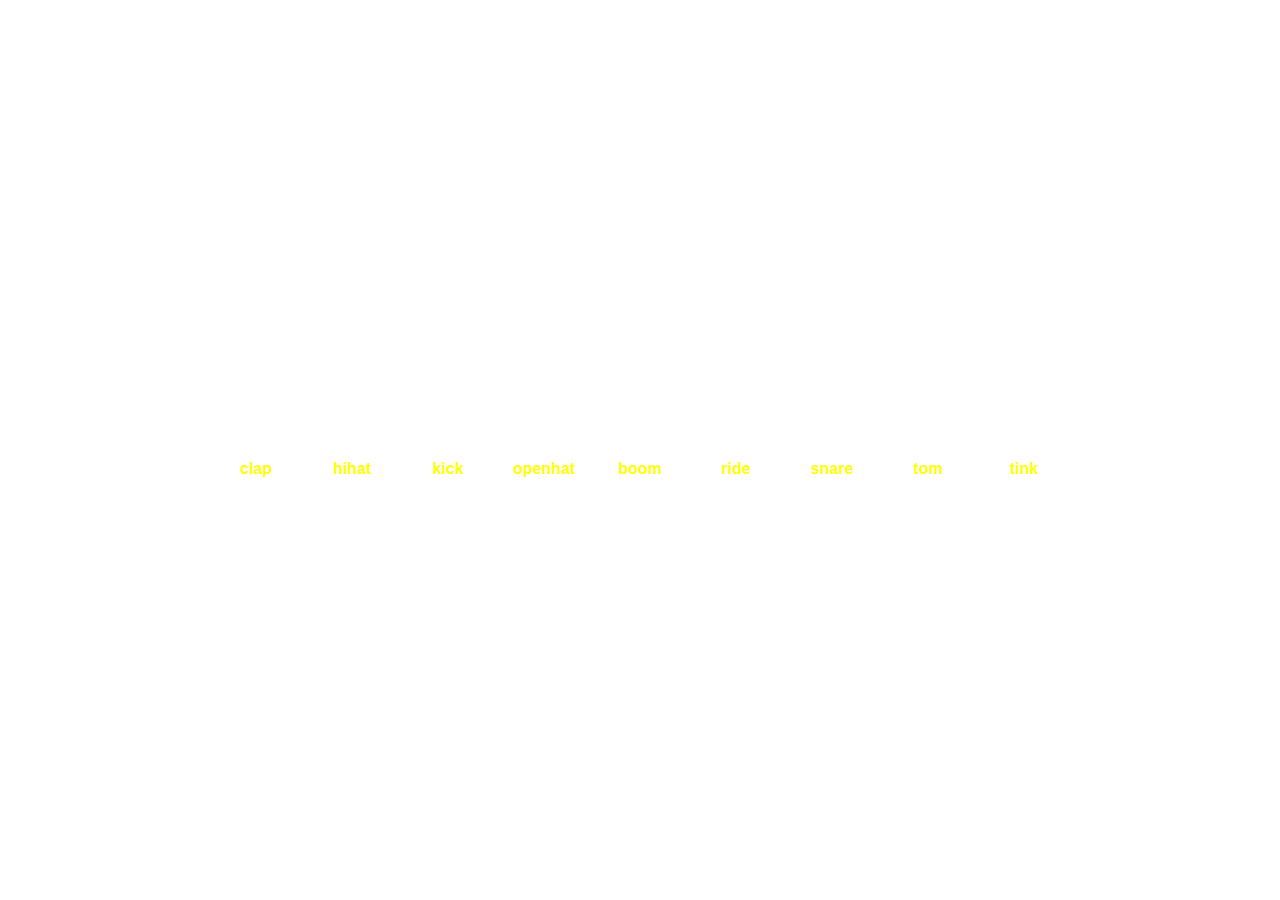
<file: index.html>
<!DOCTYPE html>
<html lang="en">
  <head>
    <meta charset="UTF-8" />
    <meta name="viewport" content="width=device-width, initial-scale=1.0" />
    <title>Javascript Drum Kit</title>
    <link rel="stylesheet" href="style.css" />
    <script src="script.js" defer></script>
  </head>
  <body>
    <main>
      <div class="keys">
        <div class="key" data-key="KeyA">
          <kbd>A</kbd>
          <span class="sound">clap</span>
        </div>
        <div class="key" data-key="KeyS">
          <kbd>S</kbd>
          <span class="sound">hihat</span>
        </div>
        <div class="key" data-key="KeyD">
          <kbd>D</kbd>
          <span class="sound">kick</span>
        </div>
        <div class="key" data-key="KeyF">
          <kbd>F</kbd>
          <span class="sound">openhat</span>
        </div>
        <div class="key" data-key="KeyG">
          <kbd>G</kbd>
          <span class="sound">boom</span>
        </div>
        <div class="key" data-key="KeyH">
          <kbd>H</kbd>
          <span class="sound">ride</span>
        </div>
        <div class="key" data-key="KeyJ">
          <kbd>J</kbd>
          <span class="sound">snare</span>
        </div>
        <div class="key" data-key="KeyK">
          <kbd>K</kbd>
          <span class="sound">tom</span>
        </div>
        <div class="key" data-key="KeyL">
          <kbd>L</kbd>
          <span class="sound">tink</span>
        </div>
      </div>


      <audio data-key="KeyA" src="./audios/clap.mp3"></audio>
      <audio data-key="KeyS" src="./audios/hihat.mp3"></audio>
      <audio data-key="KeyD" src="./audios/kick.mp3"></audio>
      <audio data-key="KeyF" src="./audios/openhat.wav"></audio>
      <audio data-key="KeyG" src="./audios/boom.mp3"></audio>
      <audio data-key="KeyH" src="./audios/ride.wav"></audio>
      <audio data-key="KeyJ" src="./audios/snare.mp3"></audio>
      <audio data-key="KeyK" src="./audios/tom2.wav"></audio>
      <audio data-key="KeyL" src="./audios/tink.mp3"></audio>
    </main>
  </body>
</html>
</file>
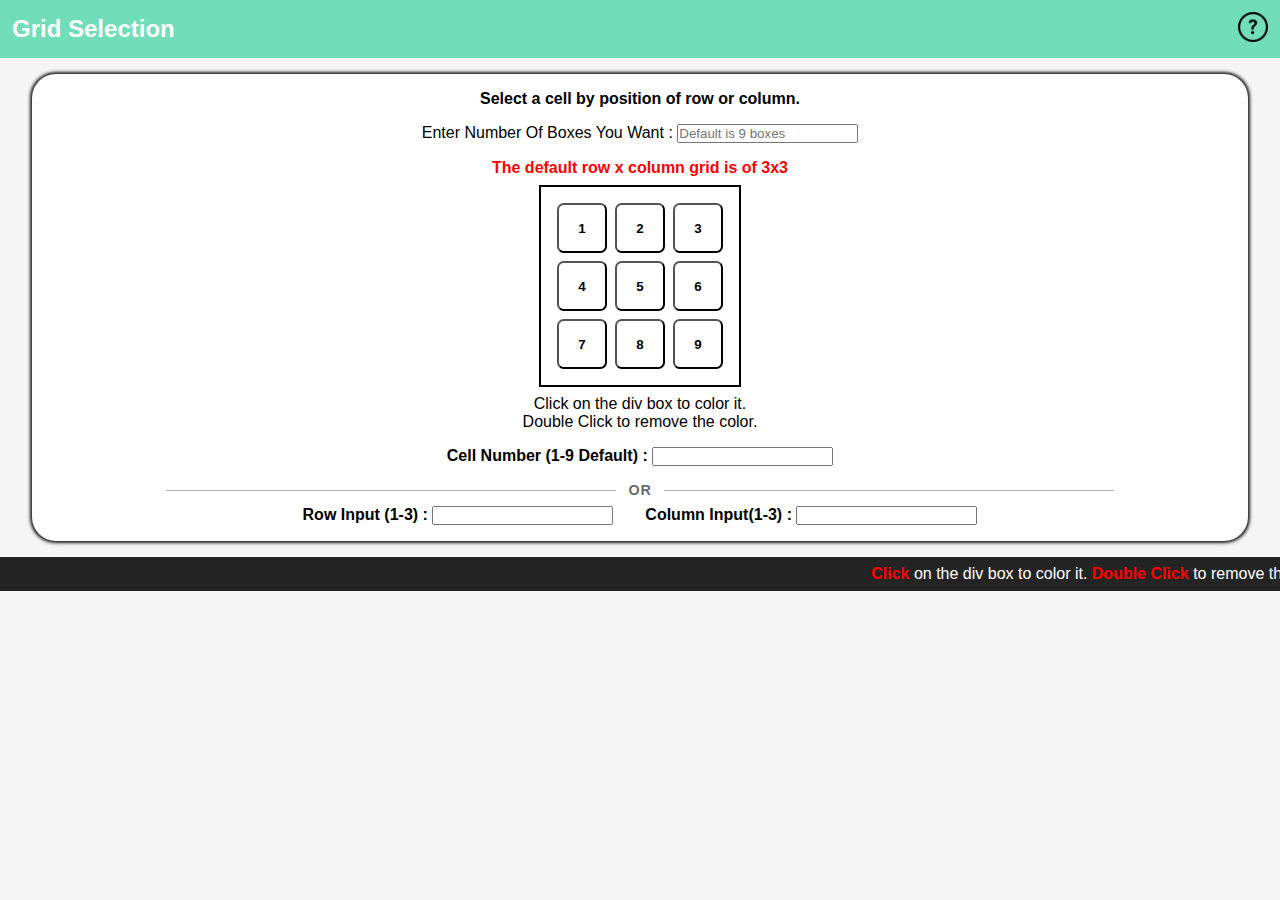
<file: Color Me/index.html>
<!DOCTYPE html>
<html lang="en">
  <head>
    <meta charset="UTF-8" />
    <meta name="viewport" content="width=device-width, initial-scale=1.0" />
    <title>Color Me</title>
    <link rel="stylesheet" href="style.css" />
    <script src="script.js" defer></script>
  </head>
  <body>
<header>
      <h1 class="heading">Grid Selection</h1>
      <div class="links">
        <a href="https://github.com/MoonlightAndStars/JSProjects/tree/main/Counter" target="_blank" rel="noopener" aria-label="Help / Info">
          <img src="./assets/question.png" alt="Help icon">
        </a>
      </div>
    </header>
    <main class="main-container">
      <p class="starting-info">Select a cell by position of row or column.</p>
      <label class="div-boxes" for="div-box"
        >Enter Number Of Boxes You Want :
        <input type="number" id="div-box" placeholder="Default is 9 boxes" />
      </label>
      <p class="default">The default row x column grid is of 3x3</p>
      <div class="table"></div>
      <p class="click-me">
        Click on the div box to color it.<br />Double Click to remove the color.
      </p>
      <label class="cell-num" for="cell-numbers"
        ><span class="bold">Cell Number (1-9 Default) :</span>
        <input type="text" id="cell-numbers" />
      </label>
      <div class="hr-container">
        <div class="line"></div>
        <span>OR</span>
        <div class="line"></div>
      </div>
      <div class="bottom-container">
        <label for="row-input"
          ><span class="bold">Row Input (1-3) : </span>
          <input type="text" id="row-input" />
        </label>
        <label for="column-input"
          ><span class="bold">Column Input(1-3) :</span>
          <input type="text" id="column-input" />
        </label>
      </div>
    </main>
    <footer>
        <p class="footer__info"><span class="bold">Click</span> on the div box to color it. <span class="bold">Double Click </span>to remove the color.</p>
    </footer>
  </body>
</html>
</file>
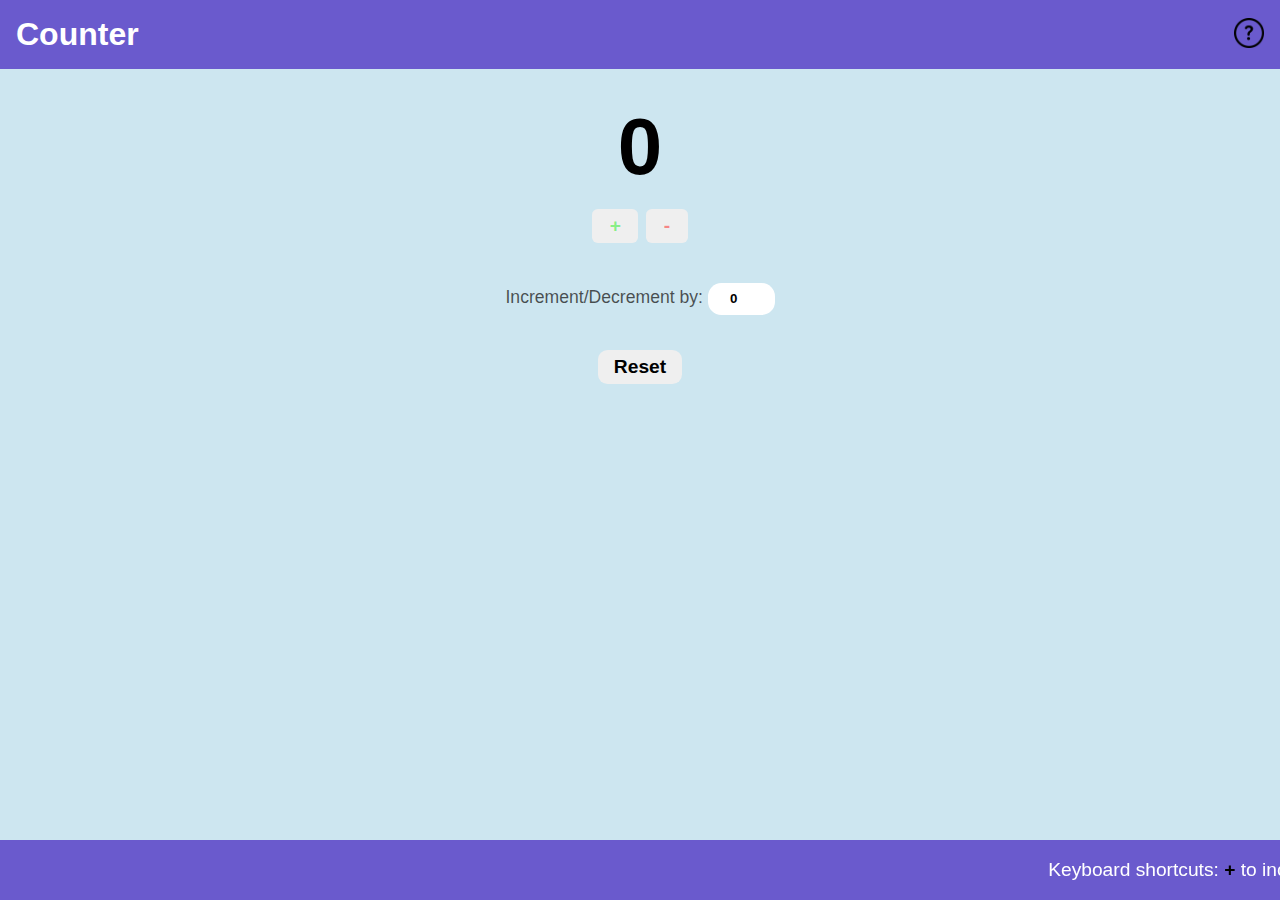
<file: Counter/index.html>
<!DOCTYPE html>
<html lang="en">
<head>
  <meta charset="UTF-8" />
  <meta name="viewport" content="width=device-width, initial-scale=1.0" />
  <title>Counter App</title>
  <link rel="stylesheet" href="style.css" />
  <script src="script.js" defer></script>
</head>
<body>
  <main class="main-container">
    <header>
      <h1 class="heading">Counter</h1>
      <div class="links">
        <a href="#" aria-label="Help / Info">
          <img src="./assets/question.png" alt="Help icon"/>
        </a>
      </div>
    </header>

    <section class="main-section">
      <h2 class="count-value">0</h2>

      <div class="buttons">
        <button class="button button--increment" aria-label="Increment value" title="Value will be incremented by the provided steps">+</button>
        <button class="button button--decrement" aria-label="Decrement value" title="Value will be decremented by the provided steps">-</button>
      </div>

      <div class="steps">
        <label for="input-steps" title="Set steps here to increase or decrease value">
          Increment/Decrement by:
          <input type="number" id="input-steps" class="steps__input steps__input--neutral" value="0"/>
        </label>
      </div>

      <button type="reset" class="button button--reset" title="Value will be set to 0">Reset</button>
    </section>

    <footer>
      <p class="footer__info" aria-hidden="true">
        Keyboard shortcuts: <kbd>+</kbd> to increment, <kbd>-</kbd> to decrement, <kbd>Page Up</kbd>/<kbd>Page Down</kbd> to change step value.
      </p>
    </footer>
  </main>
</body>
</html>
</file>
<file: style.css>
*{
    margin: 0;
    padding: 0;
    box-sizing: border-box;
    font-family: 'Poppins', cursive, sans-serif;
}

main{
    background-image: url("https://media.craiyon.com/2025-08-13/xqRzru1eTIODPwAfHNfTUg.webp");
    min-height: 100vh;
    background-repeat: no-repeat;
    background-size: cover;
    display: flex;
    align-items: center;
    justify-content: center;
    padding : 1em 2em;
}


.keys {
    display: flex;
    align-items: center;
    justify-content: center;
    gap : 1em;
    flex-wrap: wrap;
}

.key {
    border: 0.1em solid white;
    display: flex;
    align-items: center;
    justify-content: center;
    flex-direction: column;
    width : 5em;
    padding : 1em;
    
    cursor: pointer;
    transition: all 0.7ms ease;
}

.key:hover{
    transform: scale(1.1);
}

kbd {
    font-size: 2rem;
    font-weight: 700;
    color: white;
}

.sound {
    color: yellow;
    font-weight: 600;
}

.playing {
box-shadow: 0 0 0.3em 0.3em yellow;
transform: scale(1.2);

}
</file>
<file: Color Me/style.css>
*, *::after, *::before {
  margin: 0;
  padding: 0;
  box-sizing: border-box;
}

body, html {
  width: 100%;
  display: flex;
  flex-direction: column;
  justify-content: center;
  align-items: center;
  background: #f5f5f5;
  font-family: Arial, sans-serif;
}

header {
    width: 100%;
  display: flex;
  justify-content: space-between;
  align-items: center;
  background-color: rgb(113, 221, 185);
  color: white;
  padding: 0.75em;
}

.heading {
  font-size: 1.5rem;
  animation: slideDown 2s ease;
}

.links img {
  width: 30px;
  height: 30px;
  object-fit: cover;
  animation: slideDown 2s ease-out;
}


.starting-info {
    margin-bottom: 0.5em;
    font-weight: 600;
}

.div-boxes {
    margin-block: 0.5em;
}

.default {
  text-align: center;
  color: red;
  margin-block: 0.5em;
  animation: change-color 3s infinite;
  transition: all 0.3s ease-in-out;
  font-weight: 600;
}

.main-container {
    margin-block: 1em;
  display: flex;
  flex-direction: column;
  align-items: center;
  justify-content: space-around;
  width: 95vw;
  background: #fff;
  border-radius: 1.5em;
  padding: 1em;
  box-shadow: 0 0 0.2em 0.1em rgb(30, 30, 31);
}


.table {
  display: grid;
  align-items: center;
  justify-content: center;
  gap: 0.5em;
  border: 2px solid black;
  max-width: 90%;
  padding : 1em;
}

.box {
align-self: stretch;
  display: flex;
  justify-content: center;
  align-items: center;
  background: #ffffffd7;
  color: #000;
  font-weight: 600;
  border-radius: 0.5em;
  cursor: pointer;
  transition: all 0.3s ease-in-out;
}

.box:hover {
  transform: scale(1.1);
}

.box.active {
  background-color: rgb(60, 197, 202);
  color: rgb(252, 252, 252);
  font-weight: 700;
  border: 0.15em solid rgba(154, 122, 243, 0.781);
}

.click-me {
    margin-block: 0.5em;
      text-align: center;
  font-weight: 500;
}

/* OR line */
.hr-container {
  display: flex;
  align-items: center;
  justify-content: center;
  width: 80%;
  gap: 0.75em;
  margin-block: 0.5em;
}

.line {
  flex: 1;
  height: 0;
  border-top: 1px solid rgba(0,0,0,0.3);
}

.hr-container span {
  font-size: 0.9rem;
  color: rgba(0,0,0,0.6);
  text-transform: uppercase;
  letter-spacing: 0.05em;
  font-weight: 600;
}


.bold {
  font-weight: 700;
}

.cell-num {
    margin-block: 0.5em;
}

.bottom-container {
    /* border : 2px solid; */
    display: flex;
    gap : 2em;
    justify-content: space-evenly;
    align-items: center;
    max-width: 100%;
}

footer {
  width: 100%;
  padding: 0.5em;
  background-color: rgba(0, 0, 0, 0.856);
  color: white;
  font-size: 1rem;
  text-align: center;
}

.footer__info {
  display: inline-block;
  transform: translateX(100%);
  animation: run 20s linear infinite;
}

.footer__info > span {
    color : red;
}

/* animation keyframes */
@keyframes change-color {
  0% { color: rgb(241, 141, 141); opacity: 0; }
  25% { color: rgb(233, 73, 73); }
  50% { color: red; opacity: 1; }
  75% { color: rgb(233, 73, 73); }
  100% { color: rgb(241, 141, 141); opacity: 0; }
}

@keyframes slideDown {
  0% { transform: translateY(-10rem); opacity: 0.3; }
  100% { transform: translateY(0rem); opacity: 1; }
}

@keyframes run {
  0% { transform: translateX(100%); opacity: 1; }
  100% { transform: translateX(-100%); }
}
</file>
<file: Counter/style.css>
*, *::before, *::after {
  margin: 0;
  padding: 0;
  box-sizing: border-box;
  font-family: sans-serif;
}


.main-container {
    background-color: skyblue; /* this is a fallback value to compensate color-mix on some browsers */
  background-color: color-mix(in oklab, skyblue 40%, rgb(248, 246, 242) 60%);
  min-height: 100vh;
}


header {
  display: flex;
  justify-content: space-between;
  align-items: center;
  background-color: slateblue;
  color: white;
  padding: 1em;
}

.heading {
  font-size: 2rem;
  animation: slideDown 2s ease;
}

.links img {
  width: 30px;
  height: 30px;
  object-fit: cover;
  animation: slideDown 2s ease-out;
}

.main-section {
  display: flex;
  flex-direction: column;
  align-items: center;
  justify-content: center;
  width: 80vw;
  margin: 2em auto;
  gap: 1em;
}

.count-value {
  font-size: 5rem;
  color: black;
  text-align: center;
  animation: slideValue 3s ease;
}


.buttons {
  display: flex;
  gap: 0.5em;
}

.button {
  padding: 0.2em 0.8em;
  font-weight: 700;
  font-size: 1.2rem;
  cursor: pointer;
  border: 2px solid transparent;
  border-radius: 0.3em;
  transition: all 0.3s ease;
}

.button:hover {
  transform: scale(1.1);
}

.button--increment {
  color: rgba(118, 238, 118, 0.87);
  animation: moveFromLeft 2s ease-in-out;
}

.button--decrement {
  color: rgba(248, 115, 115, 0.856);
  animation: moveFromRight 2s ease-in-out;
}

.button--reset {
  display: block;
  margin: 1em auto;
  padding: 0.2em 0.7em;
  font-size: 1.2rem;
  border-radius: 0.5em;
}


.button--active {
  border: 2px solid currentColor;
  box-shadow: 0 0 0.1em 0.1em;
}


.steps {
  text-align: center;
  margin-top: 1.5em;
}

label {
  font-size: 1.1rem;
  font-weight: 300;
  color: rgba(27, 26, 26, 0.75);
}

.steps__input {
  width: 5em;
  padding: 0.5em;
  border: 2px solid transparent;
  border-radius: 1em;
  font-weight: 600;
  text-align: center;
  transition: all 0.3s ease;
}

.steps__input:focus {
  border-color: purple;
}


.steps__input--increasing { color: green; }
.steps__input--decreasing { color: red; }
.steps__input--neutral { color: black; }

footer {
  position: fixed;
  bottom: 0;
  width: 100%;
  padding: 1em 2em;
  background-color: slateblue;
  color: white;
  font-size: 1.2rem;
  text-align: center;
}

.footer__info {
  display: inline-block;
  transform: translateX(100%);
  animation: run 20s linear infinite;
}

kbd {
  font-family: sans-serif;
  font-weight: 600;
  color: black;
}

@keyframes run {
  0% { transform: translateX(100%); opacity: 1; }
  100% { transform: translateX(-100%); }
}

@keyframes slideDown {
  0% { transform: translateY(-10rem); opacity: 0.3; }
  100% { transform: translateY(0rem); opacity: 1; }
}

@keyframes slideValue {
  0% { transform: translateY(-10rem); opacity: 0; }
  100% { transform: translateY(0rem); opacity: 1; }
}

@keyframes moveFromLeft {
  0% { transform: translateX(-10rem); opacity: 0; }
  100% { transform: translateX(0); opacity: 1; }
}

@keyframes moveFromRight {
  0% { transform: translateX(10rem); opacity: 0; }
  100% { transform: translateX(0); opacity: 1; }
}
</file>
